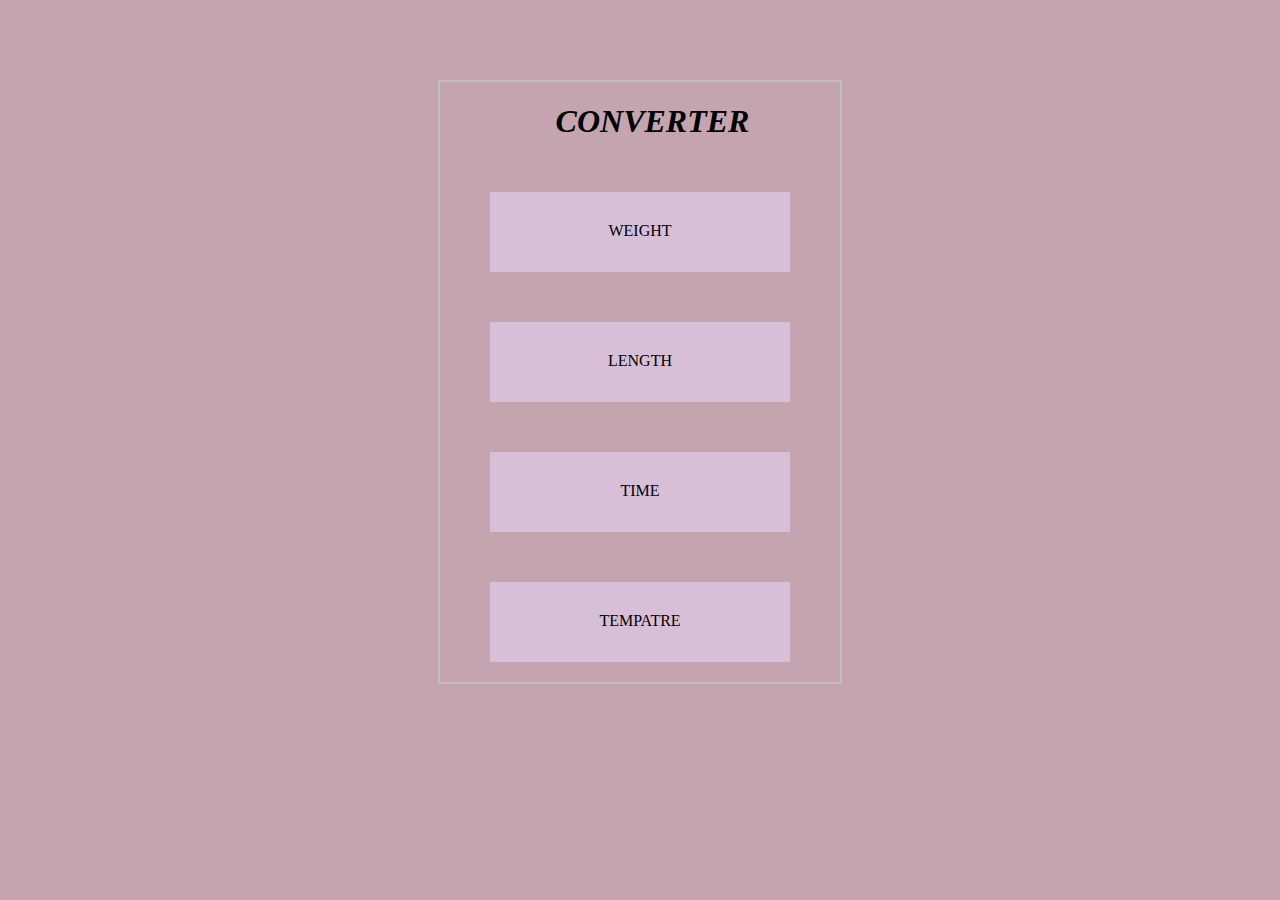
<file: converter/index.html>
<!DOCTYPE html>
<html lang="en">
<head>
    <meta charset="UTF-8">
    <meta name="viewport" content="width=device-width, initial-scale=1.0">
    <title>converter</title>
    <link rel="stylesheet" href="style.css">
   <style>
       #converter{
           width:300px;
           height: 50px;
           background-color: thistle;
           text-decoration: none;
           color: black;
           margin-top: 10px;
           text-align: center;
           margin: auto;
           margin-bottom:20px;
           padding-top:30px ;
      
          
       }
       #converter:hover{
           border-bottom: 2px solid indigo;
       }
       #main:hover{
          border: 2px solid white;
       }
       #main{
           display: flex;
           flex-direction: column;
           margin: auto;
           justify-content: space-around;
           align-content: space-around;
           width: 400px;
           height:600px;
           margin-top: 80px;
           border: 2px solid silver;}
         
       h1{
          padding-left: 25px;
          color:black;
       }
       body{
           background-color: rgb(196, 164, 174);
       }
   </style>

</head>
<body>
   
     
    
    <div id="main">
        <h1> CONVERTER</h1>
    <a id="converter" href="weight.html">WEIGHT</a>
    <a id="converter"href="length.html">LENGTH</a>
    <a id="converter" href="time.html">TIME</a>
     
    <a id="converter" href="tempature.html">TEMPATRE</a>
    
     
     </div>
    
   
     
</body>
</html>
</file>
<file: converter/style.css>
#mainContainer{
    margin: auto;
    margin-top:50px;
    background-color:thistle;
    border: 2px solid indigo;
    height: 50px;
    width: 600px;
    padding-top: 30px;
    margin-bottom: 50px;
    text-align: center;
    display: flex;
    flex-direction: row;
    flex-wrap: wrap;
    justify-content: space-around;
     
}
h1{
    font-size: xx-large;
    font-style: italic;
    font-weight: bold;
    color:rgb(75, 72, 72);
    text-align: center;
}
h1:hover{
    color: white;
}
input{
     width:200px;
     height: 25px;
     text-align: center;
     margin-bottom: 30px;
     
     border: none;
     color:black;
}

#tons,#gm,#pound,#ounces,#mg,#mm,#cm,#meter,#feet,#inch,#kelvin,#fahernment,#milliseconds,#seconds,#minutes,#days{
      height:50px;
      text-align: center;
      width:100%;
     margin-top: 30px;
     text-align: center;
     padding-top: 20px;
      background-color:thistle;
    border-bottom: 2px solid indigo;
   
}
button{
    width: 100px;
    height: 25px;
    background-color:lavender;
    margin-left: 40px;
    margin-top: 20px;
    
}
a{
   
    text-decoration: none;
    color: black;
}
</file>
